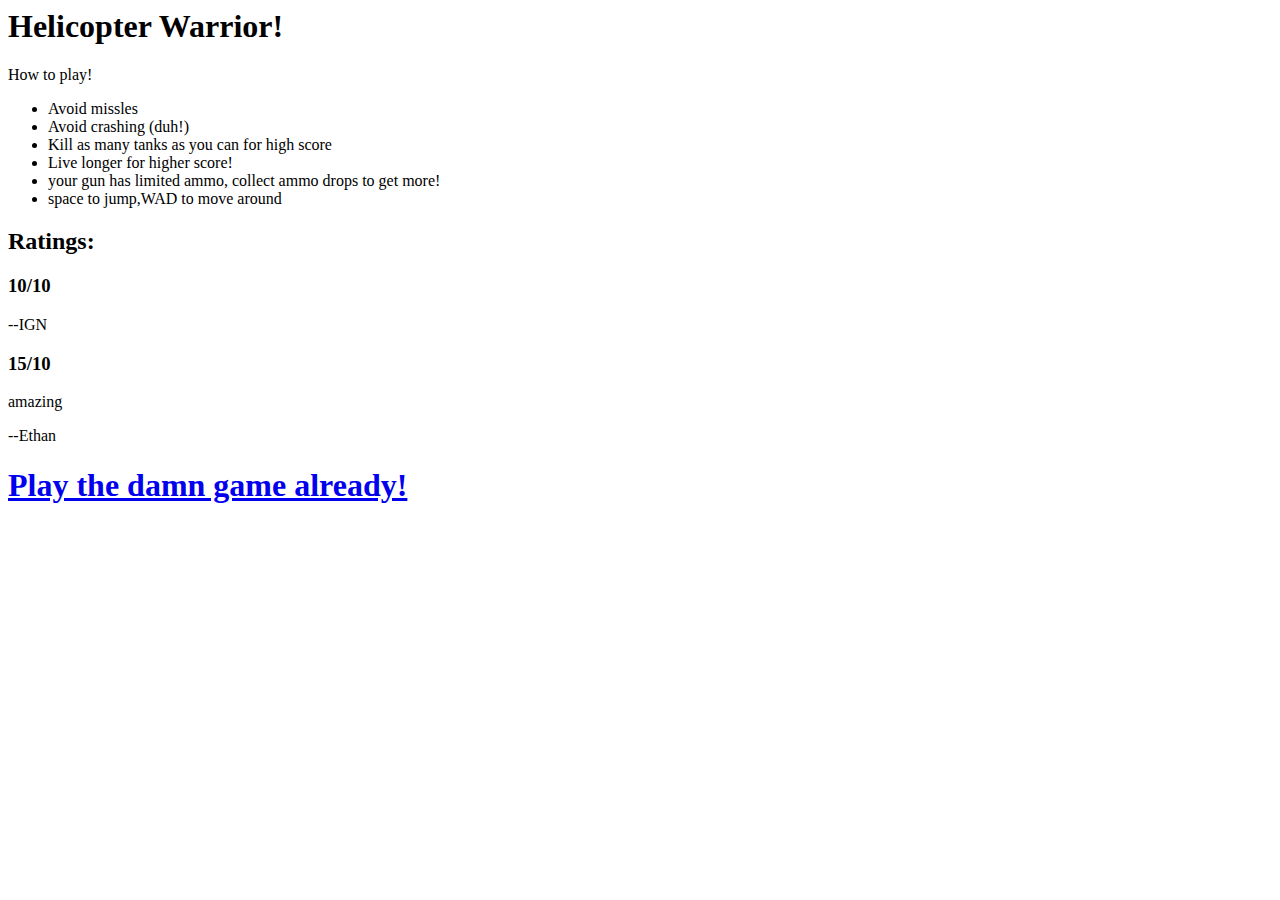
<file: index.html>
<html>
<body>
  <h1>Helicopter Warrior!</h1>
  How to play!
  <ul>
    <li>
      Avoid missles
    </li>
    <li>
      Avoid crashing (duh!)
    </li>
    <li>
      Kill as many tanks as you can for high score
    </li>
    <li>
      Live longer for higher score!
    </li>
    <li>
      your gun has limited ammo, collect ammo drops to get more!
    </li>
        <li>
     space to jump,WAD to move around
    </li>
  </ul>
  <h2>Ratings:</h2>
  <h3>10/10</h3>
  --IGN
  <h3>15/10</h3>
  <p>amazing</p>
  --Ethan
  <h1><a href="boi.html">Play the damn game already!</a>
  </h1>
</body>
</html>
</file>
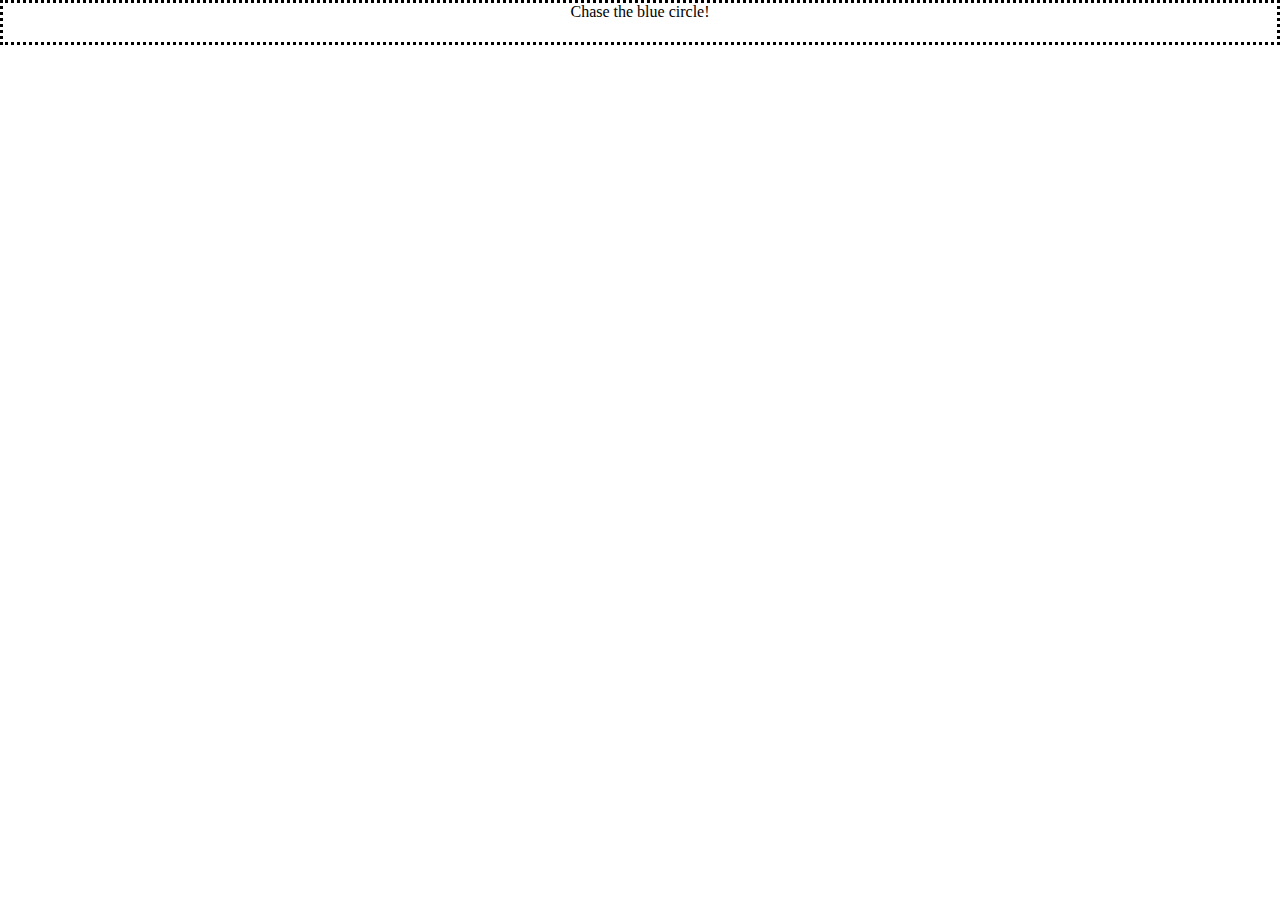
<file: anothergam.html>
<html>
  <head>
    
    <style>
    
      body{
        margin:0px;
        padding:0;
        overflow:hidden;
        text-align:center;
      }
      div {
        border-style:dotted;
      }
      h1{
        color:red;
      }
    </style>
    <script src="p5.gif.min.js"></script>
  </head>
  
  <body>
    <div>
      Chase the blue circle!
    <span><h1 id="status"></h1></span>
    </div>
    <script>
    // attempting to make ball 1 spawn bombs for ball 2 to evade
      var w = window.innerWidth;
      var h = window.innerHeight;
      var gif;
      let timer = 5;
      let timer2 = 5;
      var ball = new ball();
       var ball2 = new ball2();
       var killamine = new killamine();
       var killamine2 = new killamine2();
        var killamine3 = new killamine3();
               var killamine4 = new killamine4();
        var killamine5 = new killamine5();
       var d = 0;
       var minesize = 20;
      function setup(){
        createCanvas(w,h);
      }
      function draw(){
        background(255);
        ball.show();
        ball.move();
        ball2.show();
        ball2.move();
        ball2.kill();
        killamine.show();
        killamine.kill();
        killamine2.show();
        killamine2.kill();
        killamine3.show();
        killamine3.kill();
         killamine4.show();
        killamine4.kill();
         killamine5.show();
        killamine5.kill();
  }
      };

      
      function ball(){
        this.x = 100;
        this.y = 100;
        this.show = function(){
          fill(color('red'));
          ellipse(this.x,this.y,100,100);
             this.show = function(){
          fill(color('red'));
          ellipse(this.x,this.y,100,100);
            }
          
        };
        this.move = function(){
          if (keyIsDown(68)){
            this.x += 10;
          } // right arrow
          if (keyIsDown(65)){
            //leftarrow
            this.x -= 10;
          }
          if (keyIsDown(87)){
            // up arrow
            this.y -= 10;
          }
          if (keyIsDown(83)){
            // down arrow
            this.y += 10;
          }
                    if ((keyIsDown(39)) && (timer = 0)){
            // space 2 lay mine
            timer = 5.1;
            spawnbomb()
          }
        };
      }
                      function spawnbomb(){
                          
  if (frameCount % 60 == 0 && timer2 > 0) { // if the frameCount is divisible by 60, then a second has passed. it will stop at 0
    timer --;
  }
            this.x = ball.x;
            this.y = ball.y;
            var size = 20;
            this.kill = function(){
          d = dist(this.x,this.y,ball.x,ball.y)
          d2 = dist(this.x,this.y,ball2.x,ball2.y)
          // todo create seperate timer for this bomb
          if (timer2 = 0){
            fill(color('orange'));
          ellipse(this.x,this.y,200,200);
          fill(color('yellow'));
          ellipse(this.x,this.y,100,100);
          fill(color('red'));
          ellipse(this.x,this.y,50,50);
          image(gif, this.x, this.y);
            // stop game and say gameover
            if (d < 50 || d2 < 50){
              
            document.getElementById('status').innerHTML = "Game over!"
            noLoop();
            };
          }
        };
      
             this.show = function(){
               var change = 1;
          fill(color('black'));
          ellipse(this.x,this.y,minesize,minesize);
          if (change = 1) {
            fill(color('black'));
            change =- 1;
          }
          if (change = 0){
            fill(color('red'));
            change =+ 1;
          }
        };
      };
                      function killamine4(){
            this.x = 500
            this.y = 500
            var size = 20;
            this.kill = function(){
          d = dist(this.x,this.y,ball.x,ball.y)
          d2 = dist(this.x,this.y,ball2.x,ball2.y)
          if (d < 50 || d2 < 50){
            fill(color('orange'));
          ellipse(this.x,this.y,200,200);
          fill(color('yellow'));
          ellipse(this.x,this.y,100,100);
          fill(color('red'));
          ellipse(this.x,this.y,50,50);
            // stop game and say gameonver
            document.getElementById('status').innerHTML = "Game over!"
            noLoop();
          }
        };
      
             this.show = function(){
               var size = 50;
          fill(color('black'));
          ellipse(this.x,this.y,minesize,minesize);
        };
      }
                      function killamine3(){
            this.x = w/2
            this.y = h/2
            var size = 20;
            this.kill = function(){
          d = dist(this.x,this.y,ball.x,ball.y)
          d2 = dist(this.x,this.y,ball2.x,ball2.y)
          if (d < 50 || d2 < 50){
            fill(color('orange'));
          ellipse(this.x,this.y,200,200);
          fill(color('yellow'));
          ellipse(this.x,this.y,100,100);
          fill(color('red'));
          ellipse(this.x,this.y,50,50);
            // stop game and say gameonver
            document.getElementById('status').innerHTML = "Game over!"
            noLoop();
          }
        };
      
             this.show = function(){
               var size = 50;
          fill(color('black'));
          ellipse(this.x,this.y,minesize,minesize);
        };
      }
                      function killamine2(){
            this.x = 340
            this.y = 420
            var size = 20;
            this.kill = function(){
          d = dist(this.x,this.y,ball.x,ball.y)
          d2 = dist(this.x,this.y,ball2.x,ball2.y)
          if (d < 50 || d2 < 50){
            fill(color('orange'));
          ellipse(this.x,this.y,200,200);
          fill(color('yellow'));
          ellipse(this.x,this.y,100,100);
          fill(color('red'));
          ellipse(this.x,this.y,50,50);
            // stop game and say gameonver
            document.getElementById('status').innerHTML = "Game over!"
            noLoop();
          }
        };
      
             this.show = function(){
               var size = 50;
          fill(color('black'));
          ellipse(this.x,this.y,minesize,minesize);
        };
      }
                      function killamine(){
            this.x = 370
            this.y = 500
            var size = 20;
            this.kill = function(){
          d = dist(this.x,this.y,ball.x,ball.y)
          d2 = dist(this.x,this.y,ball2.x,ball2.y)
          if (d < 50 || d2 < 50){
            fill(color('orange'));
          ellipse(this.x,this.y,200,200);
          fill(color('yellow'));
          ellipse(this.x,this.y,100,100);
          fill(color('red'));
          ellipse(this.x,this.y,50,50);
            // stop game and say gameonver
            document.getElementById('status').innerHTML = "Game over!"
            noLoop();
          }
        };
      
             this.show = function(){
               var size = 50;
          fill(color('black'));
          ellipse(this.x,this.y,minesize,minesize);
        };
      }
      
             
            
        function ball2(){
        this.x = 1000;
        this.y = 200;
        this.show = function(){
          fill(color('blue'));
          ellipse(this.x,this.y,100,100);
          
        };
        this.move = function(){
          if (keyIsDown(76)){
            this.x += 10;
          } // right arrow
          if (keyIsDown(74)){
            //leftarrow
            this.x -= 10;
          }
          if (keyIsDown(73)){
            // up arrow
            this.y -= 10;
          }
          if (keyIsDown(75)){
            // down arrow
            this.y += 10;
          }
          
        }
        this.kill = function(){
          d = dist(this.x,this.y,ball.x,ball.y)
          if (d < 50){
            // stop game and say gameonver
            noLoop();
            window.alert("Blue Lose!")
            
          }
        }
        }

    </script>
    
  </body>
</html>
</file>
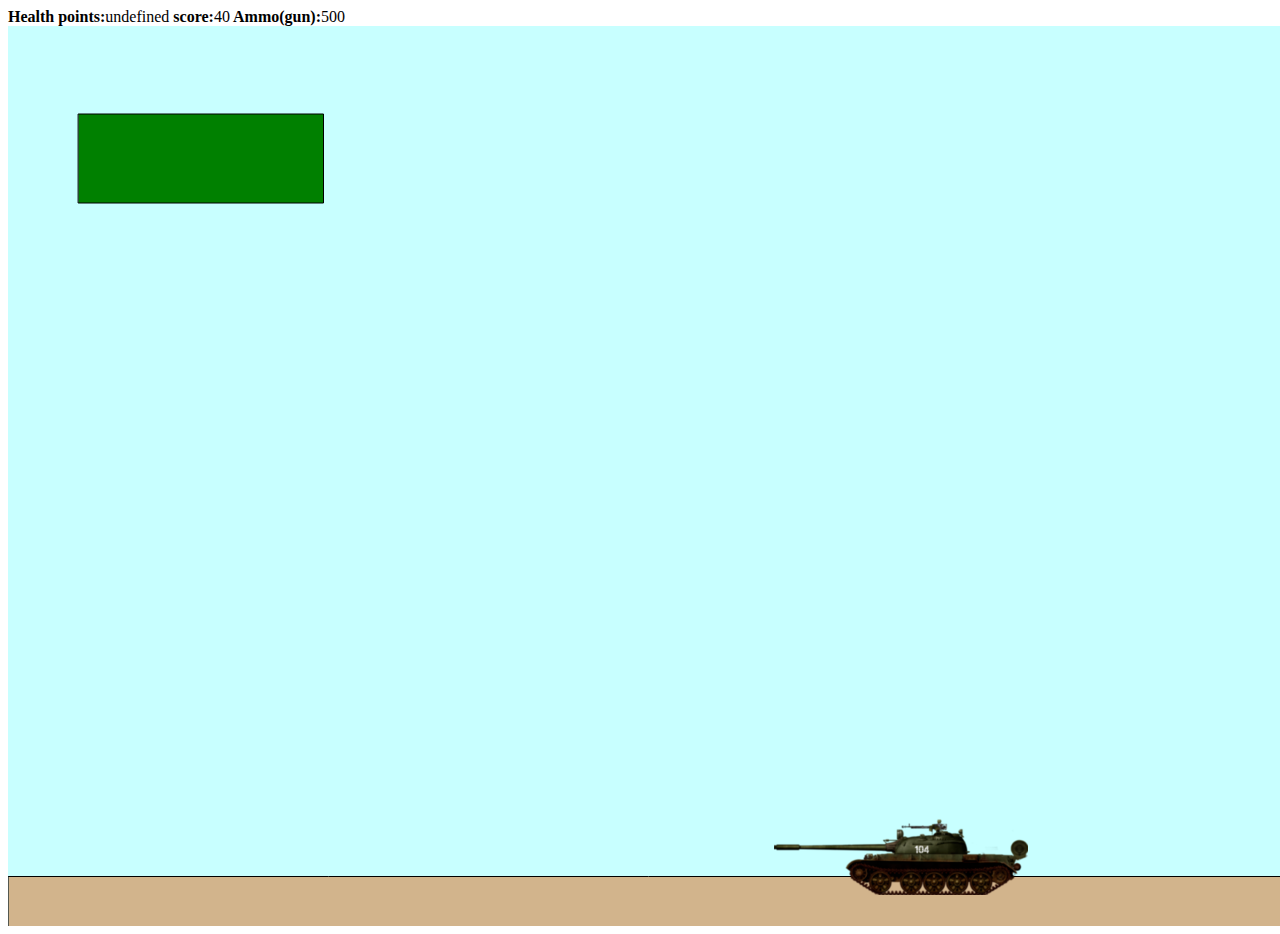
<file: boi.html>
<html>
  <head>
    <style>
    body{
      overflow:hidden;
      font-weight: bold;
    }
    span{
      font-weight: normal;
    }
    </style>
    <script src="p5.min.js"></script>
    <script src="p5.gif.js"></script>
    <script src="p5.collide2d.min.js"></script>
    <script src="p5sound.js"></script>
  </head>
  <body>Health points:<span id="2">Full</span>
                    score:<span id="3">full</span>
                    Ammo(gun):<span id="4">full</span>
<script>
  console.log("Initializing")
  window.alert("init")
var jumper = new jumper();
var blocker = new blocker();
var blocker2 = new blocker2();
var blocker3 = new blocker3();
var blocker4 = new blocker4();
var tank1 = new tank1();
var hit = false;
var hit2 = false;
var hit3= false;
var points = 20;
var score = 0
var dead = false;
var bullets = 500;
var health = 60;
var protag;
      var w = window.innerWidth;
      var h = window.innerHeight;
      function preload(){
      //  window.alert("pre")
        console.log(1);
        soundFormats('mp3')
        helisound = loadSound('helicopter.mp3')
        explosion = loadSound('explo.mp3')
        console.log("Preload complete!")
      //  window.alert("predone")
      }
      function setup(){
        console.log("Starting setup!")
       // window.alert("setup1")
        createCanvas(w,h);
        collideDebug(true);
        protag = loadGif('heli.gif')
        protagdead = loadGif('explo1.gif')
        missile = loadGif('missile.gif')
        deadpro = loadGif('deadpro.gif')
        explo3 = loadGif('explo3.gif');
        tank = loadImage('T-55.png')
        helisound.loop();
        console.log("setup complete! Now playing!")
     //   window.alert("setup2")
      }
      function draw(){
      //  window.alert("1")
        ++ score
        document.getElementById('3').innerHTML = score;
        //window.alert("1")
        background(200,600,2500);
        //window.alert("2")
        fill(color('tan'))
        //window.alert("3")
        rect(0,850,2450,100)
        //window.alert("4")
        jumper.show();
        //window.alert("5")
        jumper.update();
        //window.alert("6")
                blocker.show();
        //window.alert("7")
        blocker.update();
        //window.alert("8")
        blocker2.show();
        //window.alert("9")
        blocker2.update();
        //window.alert("10")
        blocker3.show();
        //window.alert("11")
        blocker3.update();
        //window.alert("12")
        blocker4.show();
        //window.alert("13")
        blocker4.update();
        //window.alert("14")
        tank1.show()
        tank1.update()
        document.getElementById('4').innerHTML = bullets;
                  if (keyIsDown(68)){
          jumper.x += 5;
        }
            if (keyIsDown(65)){
          jumper.x -= 5;
        }
        if((mouseIsPressed) && (bullets > 0)){
          line(jumper.x+200,jumper.y+56,mouseX,mouseY)
          fill(color('yellow'))
          bullets --
        }
       hit = collideRectRect(blocker.x,blocker.y,50,10,jumper.x,jumper.y,245,89);
       hit2 = collideRectRect(blocker2.x,blocker2.y,50,10,jumper.x,jumper.y,245,89);
       hit3 = collideRectRect(blocker3.x,blocker3.y,50,10,jumper.x,jumper.y,245,89);
       hit4 = collideRectRect(blocker4.x,blocker4.y,50,10,jumper.x,jumper.y,245,89)
        hit5 = collideRectRect(0,850,2450,100,jumper.x,jumper.y,245,89)
        hit6 = collideLineRect(mouseX,mouseY,tank1.x,tank1.y,254,79)
      if (hit){
          points =- 15;
          document.getElementById('2').innerHTML = points;
          console.log("u got hit bruh moment")
       }
       if (hit2){
          -- points
          document.getElementById('2').innerHTML = points;
          console.log("u got hit bruh moment")
       }
       if (hit3){
          -- points
          document.getElementById('2').innerHTML = points;
          console.log("u got hit bruh moment")
      }
      if (hit4){
         -- points
         document.getElementById('2').innerHTML = points;
         console.log("u got hit bruh moment")
     }
     if (hit5){
        points = "you crashed dumbass";
        score = -100000000000;
        document.getElementById('2').innerHTML = points;
        document.getElementById('3').innerHTML = score;
        console.log("u got hit bruh moment")
        image(explo3,jumper.x,jumper.y-75)
        explosion.play();
        endgame();
        crashed();
        helisound.stop();
    }
    if (hit6){
      --health
      console.log("HIT")
   }
   if (health < 0){
     tank1.explo();
   }
       if (points < 0){
         jumper.explo();
         jumper.gravity = 2.35
         setTimeout(endgame,503);
        // noLoop()
        // window.alert("youdead!");
      }
     }
      function endgame(){
        image(deadpro,jumper.x+50,jumper.y-75);
        setTimeout(bruh,355)
      }
      function bruh(){
        noLoop()
      }
      function jumper(){
        window.alert("jump1")
        this.x = 70;
        this.y = 0;
        this.gravity = .5;// gravitational force
        this.lift = - 20;// opposite force
        this.velocity = 0;
        this.show = function(){
          //window.alert("jumpshow")
          fill(color('green'));
         rect(this.x,this.y,245,89)
          if (protag.loaded()) {
            image(protag,this.x -25,this.y -56);
  }
          window.alert("jumpshowdone")
      }
        this.explo = function(){
          fill(color('orange'));
          helisound.stop();
        //  ellipse(this.x,this.y,250)
          image(protagdead,this.x+60,this.y-50);
          explosion.play();
        }
        this.up = function(){
          this.velocity += this.lift;

        }
        document.getElementById("2").innerHTML = points;
        this.update = function(){
          this.velocity += this.gravity; //gravity applied when not jumping
          this.y += this.velocity;
          this.velocity *= 0.8 // Air resistance
          if (this.y > h){
            this.y = h
            this.velocity = 0
          }
          if (this.y < 0){
            this.y = 0;
            this.velocity = 0;
          }
        }
      }// obj end
        function blocker(){
        this.x = 1000;
        this.y = 200;
        this.show = function(){
                 if (missile.loaded()) {
                   image(missile,this.x,this.y);
  }

        };
        this.update = function(){
          this.x -= 6;
          if(this.x < -150){
            var r = random(20,h);
            this.x = 2500;
            this.y = r;
          }
        }
      }
      function keyPressed(){
        if (keyCode === 32){
          jumper.up();
        }
          if (keyCode === 87){
          jumper.up();
        }
                  if (keyCode === 89){
          jumper.x += 5;
        }
            if (keyCode === 65){
          jumper.x -= 5;
        }
      }
      function blocker2(){
        this.x = 1200;
        this.y = 200;
        this.show = function(){
                                    if (missile.loaded()) {
                   image(missile,this.x,this.y);
  }

        };
        this.update = function(){
          this.x -= 7;
          if(this.x < -150){
            var r = random(20,h);
            this.x = 2500;
            this.y = r;
          }
        }
      }

      function blocker3(){
        this.x = 1000;
        this.y = 200;
        this.show = function(){
                    fill(color('red'));
                                   if (missile.loaded()) {
                   image(missile,this.x,this.y);
  }

        };
        this.update = function(){
          this.x -= 5;
          if(this.x < -150){
            var r = random(20,h);
            this.x = 2500;
            this.y = r;
          }
        }
      }
      function blocker4(){
      this.x = 1000;
      this.y = 250;
      this.show = function(){
                     if (missile.loaded()) {
                   image(missile,this.x,this.y);
  }

      };
      this.update = function(){
        this.x -= 6;
        if(this.x < -170){
          var r = random(20,h);
          this.x = 2500;
          this.y = r;
        }
      }
    }
      function tank1(){
      this.x = 1000;
      this.y = 790;
      this.show = function(){
        image(tank,this.x,this.y);

      };
      this.update = function(){
        this.x -= 6;
        if(this.x < -170){
          var r = random(20,h);
          this.x = 2500;
          this.y = 200;
        }
        this.explo = function(){
          fill(color('orange'));
        //  ellipse(this.x,this.y,250)
          image(protagdead,this.x+60,this.y-50);
        }
      }
    }
    </script>
  </body>
</html>
</file>
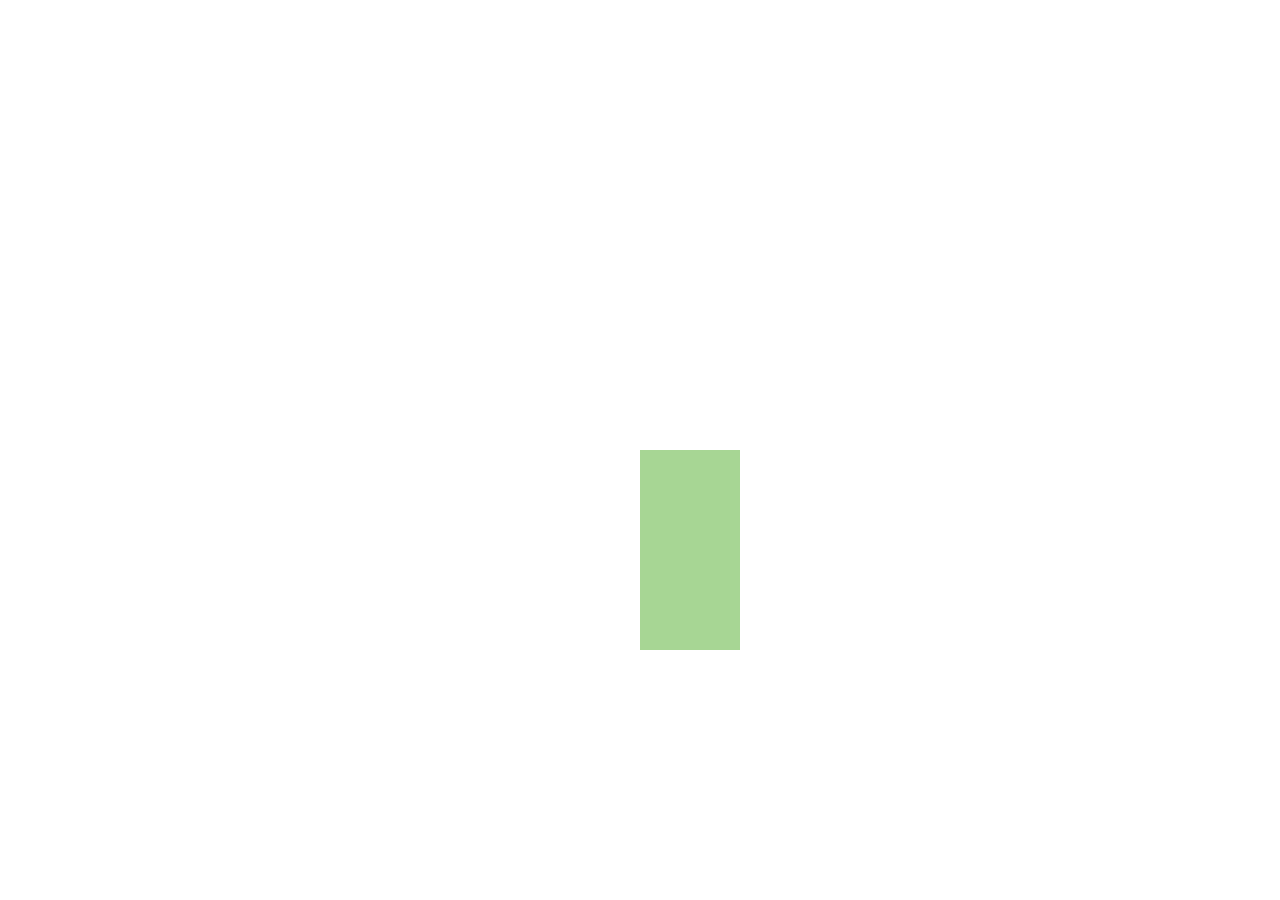
<file: game.html>
<html>
  <head>
    <script src="p5.min.js"></script>
    <style>
      body{
        overflow:hidden;
        margin:0;
        padding:0;
      }
    </style>
  </head>
  <body>
    <script>
    var boxSize1 = 100
    var boxSize2 = 200
    // size of box, also used to measure boundries
    var w = window.innerWidth;
    var h = window.innerHeight;
    var posX = w/2;
    var posY = h/2;
      function setup(){
        createCanvas(w,h);
      }
      function draw(){
        background(255);
        fill(color('#a7d694'))
        // box color
        rect(posX,posY,boxSize1,boxSize2);
        // draw box
        strokeWeight(0);
        // box border
        if((keyIsDown(87)) && (posY > 0)){
          posY -=10;
          // if w is pressed and it wont go out of bounds
        }
          if((keyIsDown(83)) && (posY < h - boxSize2)){
          posY +=10;
          // if s key, then go down and not go out of bounds
        }
        if((keyIsDown(65)) && (posX > 0)){
          posX -=10;
          // if a key then go left and not go out
        }
        if((keyIsDown(68)) && (posX < w - boxSize1)){
          posX +=10;
          // if d key then go rioght and not go out
        }
      }
    </script>
  </body>
</html>
</file>
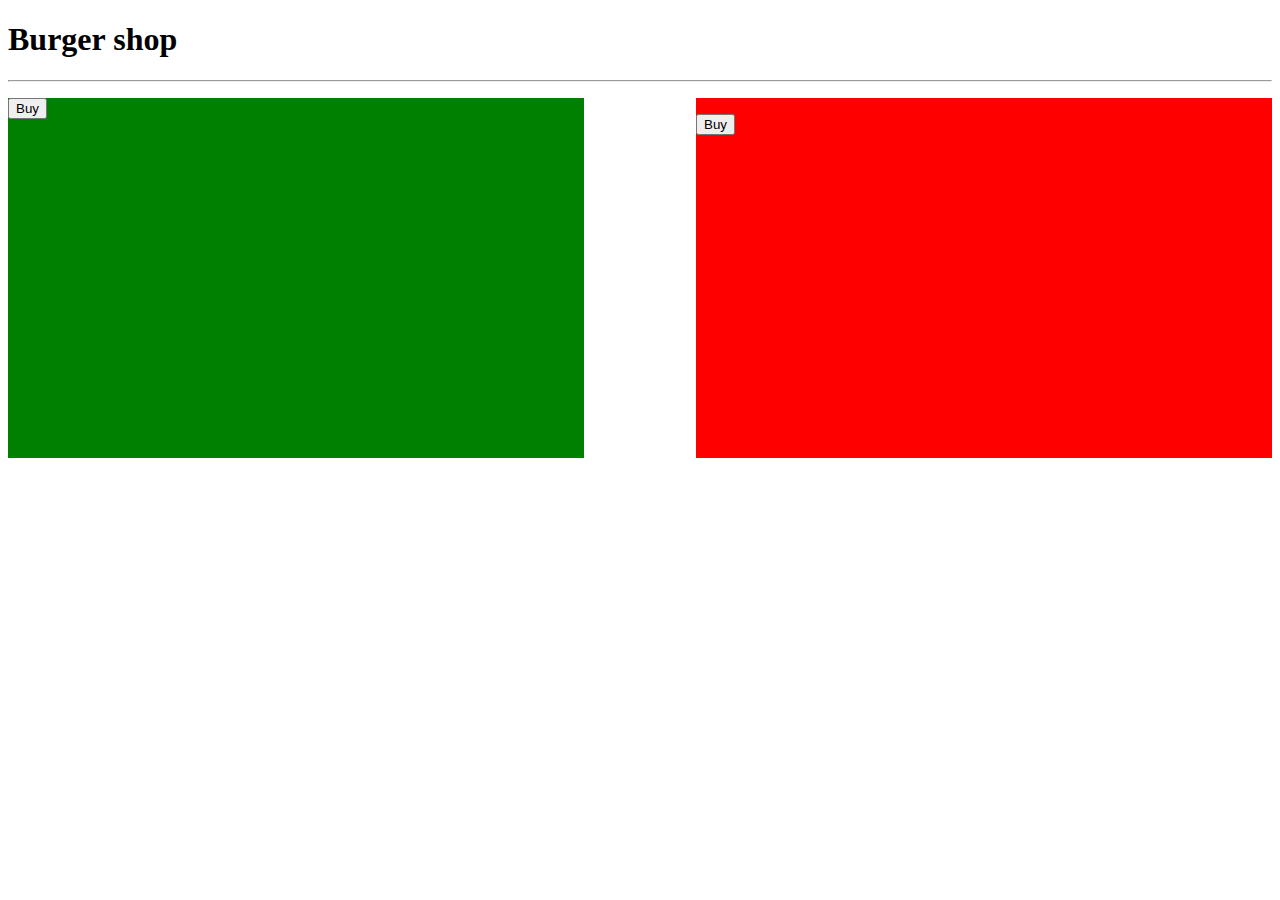
<file: html.html>
<!DOCTYPE HTML>
<html>
  <head>
    <link href=”script.js”>
    <style>
      #bug1 {
        background-color:green;
        width:45vw;
        height:40vh;
        
      }
      #bug2 {
        background-color:red;
        width:45vw;
        height:40vh;
        float:right;
        margin-top:-40vh;
      }
      button {
        align:center;
        margin:center;
      }
      
    </style>
  </head>
  <body>
    <script>
    burg1();
    burg2();
    text();
      function burg1(){
  var burger1 = {
    burgname:"Mild Burger",
    burgsacue:"Ketchup",
    burgmeat:"Chicken",
    veg:"lettuce",
    price:5.99
  };
  
}
function burg2(){
    var burger2 = {
    burgname:"Spicy Burger",
    burgsacue:"Hot Sauce",
    burgmeat:"Spicy BBQ Chicken",
    veg:"Tomato & Pickles",
    price:6.99
  };
  function text() {
    
  
  document.getElementById("burgname1").innerhtml = burger1.burgname;
  document.getElementById("burgname2").innerhtml = burger2.burgname;
  document.getElementById("burgsauce1").innerhtml = burger1.burgsacue;
  document.getElementById("burgsauce2").innerhtml = burger2.burgsacue;
  document.getElementById("burgmeat1").innerhtml = burger1.burgmeat;
  document.getElementById("burgmeat2").innerhtml = burger2.burgmeat;
  document.getElementById("veg1").innerhtml = burger1.veg;
  document.getElementById("veg2").innerhtml = burger2.veg;
  document.getElementById("price1").innerhtml = burger1.price;
  document.getElementById("price2").innerhtml = burger1.veg;
  }
}
function TaxCalc1(){
 var x = burger1.price * .4712%;
 document.getElementByID("result1").innerhtml = x;
}
function TaxCalc2(){
 var x2 = burger2.price * .4712%;
 document.getElementByID("result2").innerhtml = x2;
}
    </script>
    <h1>Burger shop</h1>
    <hr>
    <div id=bug1>
      <p id=burgname1></p>
      <p id=burgsauce1></p>
      <p id=burgmeat1></p>
      <p id=veg1></p>
      <p id=price1></p>
      <p id=result1></p>
      <button onclick=TaxCalc2>Buy</button>
    </div>
    <div id=bug2>
      <p id=burgname2></p>
      <p id=burgsauce2></p>
      <p id=burgmeat2></p>
      <p id=veg2></p>
      <p id=price2></p>
      <p id=reselt2></p>
      <button onclick="TaxCalc1">Buy</button>
    </div>
  </body>
</html>
</file>
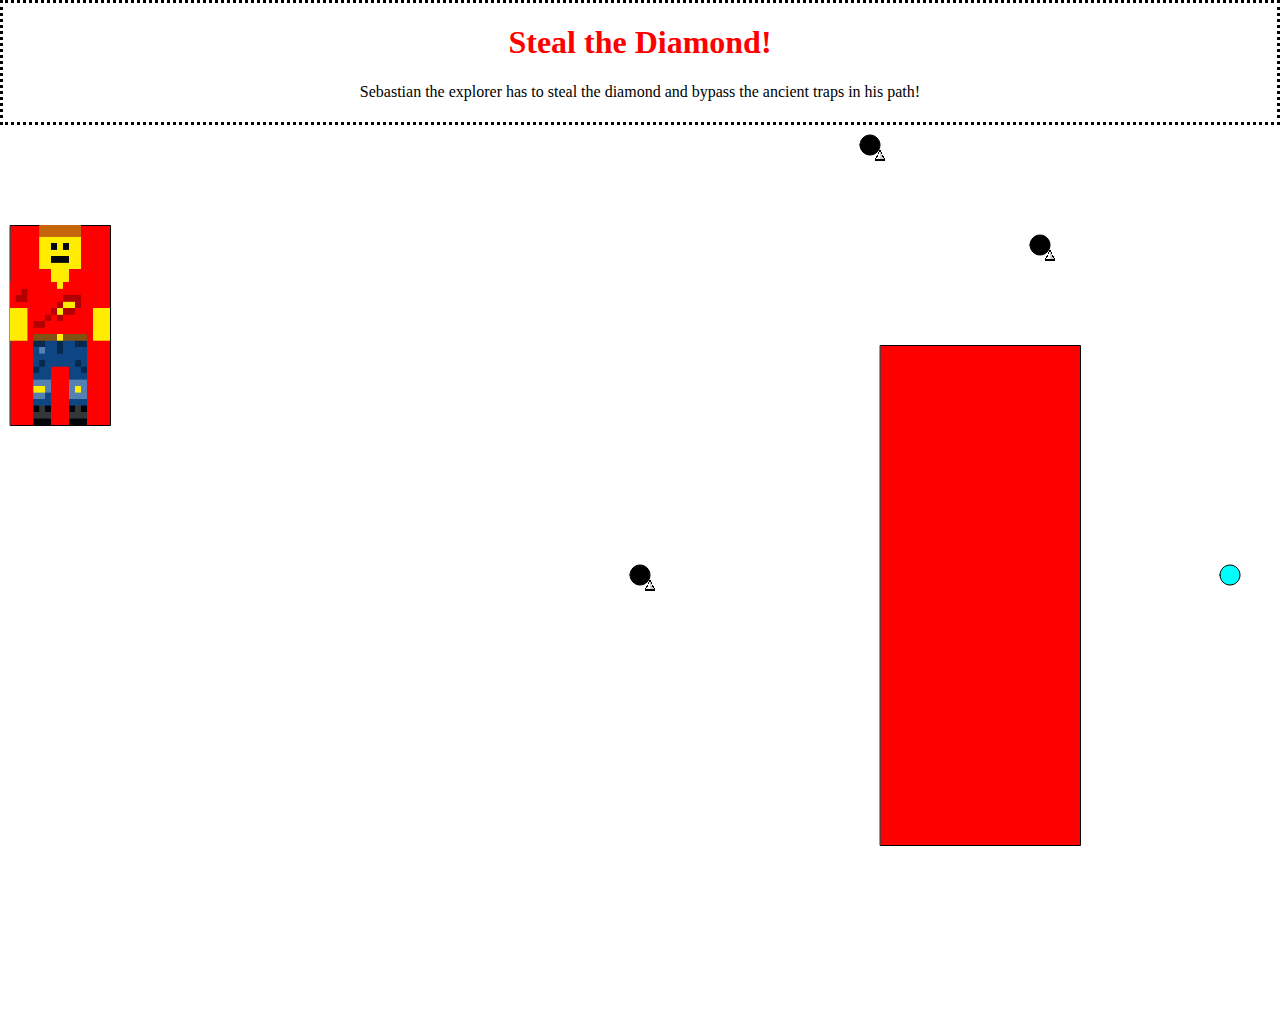
<file: index4.html>
<html>

<head>

  <style>
    body {
      margin: 0px;
      padding: 0;
      overflow: hidden;
      text-align: center;
    }

    div {
      border-style: dotted;
    }

    h1 {
      color: red;
    }
  </style>
  <script src="p5.min.js"></script>
  <script src="p5.gif.min.js"></script>
  <script src="p5.collide2d.min.js"></script>
  </head>
   <body>
    <div>
      <h1> Steal the Diamond! </h1>
    Sebastian the explorer has to steal the diamond and bypass the ancient traps in his path!
    <h1 id="status"></h1>
      </div> <script>
      // made by donald with a rockstar
      // declaring resources
      let lavagif
      let diamondimg
      let playerimg
      let arrow1
      let explosionanim
      let explosound
      let mineimg
      let arrowTrap1_X = 0;
    let arrowTrap1_Y = 0;
 //   let arrowTrap2_X = 0;
  //  let arrowTrap2_Y = 0;
  //  let arrowTrap3_X = 0;
  //  let arrowTrap3_Y = 0;
    let dedsound
    var w = window.innerWidth;
    var h = window.innerHeight;
    var gif;
    let timer = 5;
    let timer2 = 5;
    var killamine = new killamine();
    var killamine2 = new killamine2();
    var killamine3 = new killamine3();
    var killamine4 = new killamine4();
    var arrowTrap1 = new arrowTrap1();
    var lava = new lava();
    var diamond = new diamond();
    var player = new player()
  //  var arrowTrap2 = new arrowTrap2();
 //   var arrowTrap3 = new arrowTrap3();
    var d = 0;
    var minesize = 20;

    function setup() {
      createCanvas(w, h);
      gif = loadGif('explo.gif')
      playerimg = loadImage('protag.png');
      diamondimg = loadImage('diamond.png');
      lavagif = loadGif('lava.gif');
      explosionanim = loadGif('explo.gif');
      arrow1 = loadImage('arrow.png');
      mineimg = loadImage('mine.png');
  //    dedsound = loadSound('ded.mp3');
  //    explosound = loadSound('explo.mp3');
    }

    function draw() {
      if (frameCount % 60 == 0 && timer > 0) { // if the frameCount is divisible by 60, then a second has passed. it will stop at 0
        timer--;
      }
      background(255);
      player.show();
      player.move();
      killamine.show();
      //killamine.kill();
      killamine2.show();
     // killamine2.kill();
      killamine3.show();
    //  killamine3.kill();
      killamine4.show();
     // killamine4.kill();
     // arrowTrap1.show();
      //arrowTrap1.kill();
      diamond.show();
      diamond.kill();
      lava.show();
      hit = collideRectRect(killamine.x,killamine.y,minesize,minesize,player.x,player.y,100,200);
      hit2 = collideRectRect(killamine2.x,killamine2.y,minesize,minesize,player.x,player.y,100,200);
      hit3 = collideRectRect(killamine3.x,killamine3.y,minesize,minesize,player.x,player.y,100,200);
      hit4 = collideRectRect(killamine4.x,killamine4.y,minesize,minesize,player.x,player.y,100,200);
      hit5 = collideRectRect(lava.x,lava.y,200,500,player.x,player.y,100,200);
      if (hit){
        document.getElementById('status').innerHTML = "You are dead!"
       // fill(color('red'));
       ellipse(killamine.x, killamine.y, 50, 50);
       noLoop();
      }
      if (hit2){
        document.getElementById('status').innerHTML = "You are dead!"
       // fill(color('red'));
       ellipse(killamine2.x, killamine2.y, 50, 50);
       noLoop();
      }
      if (hit3){
        document.getElementById('status').innerHTML = "You are dead!"
      //  fill(color('red'));
       ellipse(killamine2.x, killamine2.y, 50, 50);
       noLoop();
      }
      if (hit4){
        document.getElementById('status').innerHTML = "You are dead!"
      //  fill(color('red'));
       ellipse(killamine3.x, killamine3.y, 50, 50);
       noLoop();
      }
      if (hit5){
        document.getElementById('status').innerHTML = "You are dead!"
       noLoop();
      }
    }
    function arrowTrap1(){
 this.x = 225;
 this.y = h;
 var h = 10;
 this.show = function(){
   rect(this.x,this.y,h,30);
  // arrow1(img,this.x,this.y);
   arrowTrap1_Y = arrowTrap1_Y + 9.5;
   if (arrowTrap1_Y > w + h){
     x = -h;
   }
 }
 // gay
   this.kill = function() {
     if (hitar1 = true ) {
       fill(color('red'));
       ellipse(this.x, this.y, 50, 50);
       // stop game and say gameonver
    //   dedsound.play()
       document.getElementById('status').innerHTML = "You are dead!"
       noLoop();
     }
   }
   };


    function player() {
      this.x = 10;
      this.y = 100;
      this.show = function() {
        rect(this.x, this.y,100,200);
        image(playerimg,this.x,this.y,100,200);
        fill(color('white'))
      };
      this.move = function() {
        if (keyIsDown(68) && (w > this.x +10)) {
          this.x += 10;
        } // right arrow
        if (keyIsDown(65) && (w > this.x -10)) {
          //leftarrow
          this.x -= 10;
        }
        if (keyIsDown(87) && (h > this.y -10)) {
          // up arrow
          this.y -= 10;
        }
        if (keyIsDown(83) && (h > this.y +10)) {
          // down arrow
          this.y += 10;
        }
      };
    }

    function killamine4() {
      this.x = 1350
      this.y = 100
      var size = 20;
      this.kill = function() {
        d = dist(this.x - 30, this.y - 30, player.x, player.y)
      };

      this.show = function() {
        var size = 50;
        fill(color('red'));
          image(mineimg,this.x,this.y, minesize, minesize);
        rect(this.x, this.y,minesize,minesize);
      };
    }

    function killamine3() {
      this.x = w / 2
      this.y = h / 2
      var size = 20;
      this.kill = function() {
        d = dist(this.x, this.y, player.x, player.y)

        if (d < 100) {
          fill(color('orange'));
          ellipse(this.x, this.y, 200, 200);
          fill(color('yellow'));
          ellipse(this.x, this.y, 100, 100);
          fill(color('red'));
          ellipse(this.x, this.y, 50, 50);
          image(explosionanim, this.x, this.y);
          // stop game and say gameonver
          document.getElementById('status').innerHTML = "Game over!"
          noLoop();
      //    dedsound.play()
        }
      };

      this.show = function() {
        var size = 50;
        fill(color('black'));
        image(mineimg,this.x,this.y, minesize, minesize);
        ellipse(this.x, this.y, minesize, minesize);
      };
    }
  
    function killamine2() {
      this.x = 1040
      this.y = 120
      var size = 20;
      this.kill = function() {
        d = dist(this.x, this.y, player.x, player.y)

        if (d < 50) {
          fill(color('orange'));
          ellipse(this.x, this.y, 200, 200);
          fill(color('yellow'));
          ellipse(this.x, this.y, 100, 100);
          fill(color('red'));
          ellipse(this.x, this.y, 50, 50);
        image(explosionanim, this.x, this.y);
          // stop game and say gameonver
          document.getElementById('status').innerHTML = "Game over!"
          noLoop();
      //    dedsound.play()
        }
      };

      this.show = function() {
        var size = 50;
        fill(color('black'));
        image(mineimg,this.x,this.y, minesize, minesize);
        ellipse(this.x, this.y, minesize, minesize);
      };
    }

    function killamine() {
      this.x = 870
      this.y = 20
      var size = 20;
      this.kill = function() {
        d = dist(this.x, this.y, player.x, player.y)

        if (d < 50) {
          fill(color('orange'));
          ellipse(this.x, this.y, 200, 200);
          fill(color('yellow'));
          ellipse(this.x, this.y, 100, 100);
          fill(color('red'));
          ellipse(this.x, this.y, 50, 50);
          image(explosionanim, this.x, this.y);
          // stop game and say gameonver
          document.getElementById('status').innerHTML = "Game over!"
          noLoop();
      //    dedsound.play()
        }
      };

      this.show = function() {
        var size = 50;
        fill(color('black'));
        image(mineimg,this.x,this.y, minesize, minesize);
        ellipse(this.x, this.y, minesize, minesize);
      };
    }

    function diamond() {
      this.x = w - 50;
      this.y = h/2;
      var size = 20;
      this.kill = function() {
        d = dist(this.x, this.y, player.x, player.y)
        if (d < 200) {
          // stop game and say gameonver
          document.getElementById('status').innerHTML = "Congratulations"
          noLoop();
        }
      };

      this.show = function() {
        var size = 50;
        fill(color('cyan'));
        ellipse(this.x, this.y, minesize, minesize);
        image(diamondimg,this.x,this.y);
      };
    }
    function lava() {
      this.x = w - 400
      this.y = 220
      var size = 20;

      this.show = function() {
        var size = 50;
        fill(color('red'));
      //  image(lavagif,this.x,this.y,200,500);
        rect(this.x, this.y, 200,500);
      };
    }

  </script>

  </body>

</html>
</file>
